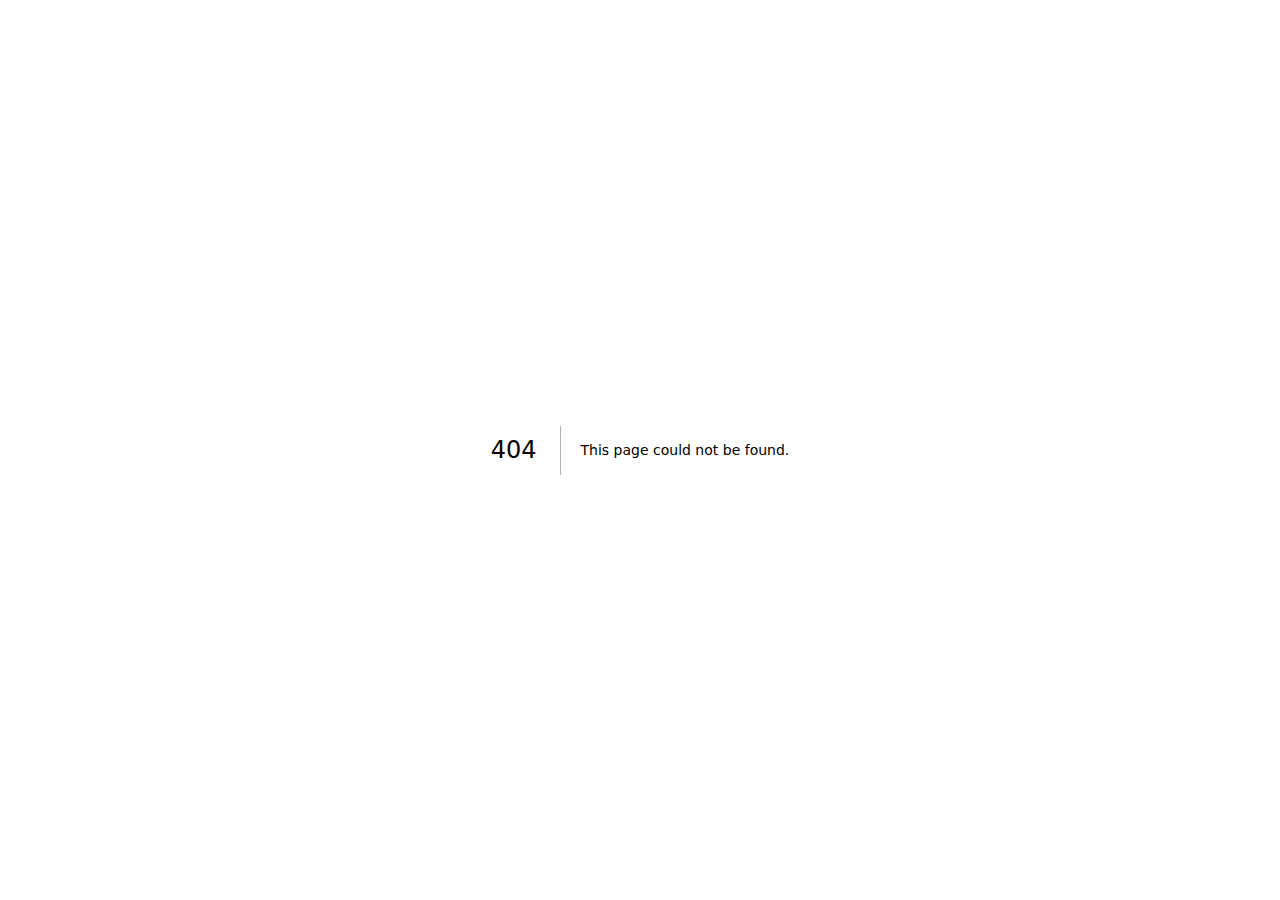
<file: 404/index.html>
<!DOCTYPE html><html lang="en"><head><meta charSet="utf-8"/><meta name="viewport" content="width=device-width, initial-scale=1"/><link rel="stylesheet" href="/_next/static/css/b3806b1b2bb4dff9.css" data-precedence="next"/><link rel="preload" as="script" fetchPriority="low" href="/_next/static/chunks/webpack-7f43fbf455bee6e9.js"/><script src="/_next/static/chunks/fd9d1056-ba964eff9d7f2627.js" async=""></script><script src="/_next/static/chunks/23-ad2d4c23226a67ea.js" async=""></script><script src="/_next/static/chunks/main-app-056b3769bf696427.js" async=""></script><meta name="robots" content="noindex"/><title>404: This page could not be found.</title><title>Brandcast 360</title><meta name="description" content="Generated by create next app"/><script src="/_next/static/chunks/polyfills-78c92fac7aa8fdd8.js" noModule=""></script></head><body class="__className_7df6af"><div style="font-family:system-ui,&quot;Segoe UI&quot;,Roboto,Helvetica,Arial,sans-serif,&quot;Apple Color Emoji&quot;,&quot;Segoe UI Emoji&quot;;height:100vh;text-align:center;display:flex;flex-direction:column;align-items:center;justify-content:center"><div><style>body{color:#000;background:#fff;margin:0}.next-error-h1{border-right:1px solid rgba(0,0,0,.3)}@media (prefers-color-scheme:dark){body{color:#fff;background:#000}.next-error-h1{border-right:1px solid rgba(255,255,255,.3)}}</style><h1 class="next-error-h1" style="display:inline-block;margin:0 20px 0 0;padding:0 23px 0 0;font-size:24px;font-weight:500;vertical-align:top;line-height:49px">404</h1><div style="display:inline-block"><h2 style="font-size:14px;font-weight:400;line-height:49px;margin:0">This page could not be found.</h2></div></div></div><script src="/_next/static/chunks/webpack-7f43fbf455bee6e9.js" async=""></script><script>(self.__next_f=self.__next_f||[]).push([0]);self.__next_f.push([2,null])</script><script>self.__next_f.push([1,"1:HL[\"/_next/static/css/b3806b1b2bb4dff9.css\",\"style\"]\n"])</script><script>self.__next_f.push([1,"2:I[5751,[],\"\"]\n4:I[9275,[],\"\"]\n5:I[1343,[],\"\"]\nb:I[6130,[],\"\"]\n6:{\"fontFamily\":\"system-ui,\\\"Segoe UI\\\",Roboto,Helvetica,Arial,sans-serif,\\\"Apple Color Emoji\\\",\\\"Segoe UI Emoji\\\"\",\"height\":\"100vh\",\"textAlign\":\"center\",\"display\":\"flex\",\"flexDirection\":\"column\",\"alignItems\":\"center\",\"justifyContent\":\"center\"}\n7:{\"display\":\"inline-block\",\"margin\":\"0 20px 0 0\",\"padding\":\"0 23px 0 0\",\"fontSize\":24,\"fontWeight\":500,\"verticalAlign\":\"top\",\"lineHeight\":\"49px\"}\n8:{\"display\":\"inline-block\"}\n9:{\"fontSize\":14,\"fontWeight\":400,\"lineHeight\":\"49px\",\"margin\":0}\nc:[]\n"])</script><script>self.__next_f.push([1,"0:[[[\"$\",\"link\",\"0\",{\"rel\":\"stylesheet\",\"href\":\"/_next/static/css/b3806b1b2bb4dff9.css\",\"precedence\":\"next\",\"crossOrigin\":\"$undefined\"}]],[\"$\",\"$L2\",null,{\"buildId\":\"qFpH3EZiVojPqu8mCWbZM\",\"assetPrefix\":\"\",\"initialCanonicalUrl\":\"/_not-found/\",\"initialTree\":[\"\",{\"children\":[\"/_not-found\",{\"children\":[\"__PAGE__\",{}]}]},\"$undefined\",\"$undefined\",true],\"initialSeedData\":[\"\",{\"children\":[\"/_not-found\",{\"children\":[\"__PAGE__\",{},[[\"$L3\",[[\"$\",\"title\",null,{\"children\":\"404: This page could not be found.\"}],[\"$\",\"div\",null,{\"style\":{\"fontFamily\":\"system-ui,\\\"Segoe UI\\\",Roboto,Helvetica,Arial,sans-serif,\\\"Apple Color Emoji\\\",\\\"Segoe UI Emoji\\\"\",\"height\":\"100vh\",\"textAlign\":\"center\",\"display\":\"flex\",\"flexDirection\":\"column\",\"alignItems\":\"center\",\"justifyContent\":\"center\"},\"children\":[\"$\",\"div\",null,{\"children\":[[\"$\",\"style\",null,{\"dangerouslySetInnerHTML\":{\"__html\":\"body{color:#000;background:#fff;margin:0}.next-error-h1{border-right:1px solid rgba(0,0,0,.3)}@media (prefers-color-scheme:dark){body{color:#fff;background:#000}.next-error-h1{border-right:1px solid rgba(255,255,255,.3)}}\"}}],[\"$\",\"h1\",null,{\"className\":\"next-error-h1\",\"style\":{\"display\":\"inline-block\",\"margin\":\"0 20px 0 0\",\"padding\":\"0 23px 0 0\",\"fontSize\":24,\"fontWeight\":500,\"verticalAlign\":\"top\",\"lineHeight\":\"49px\"},\"children\":\"404\"}],[\"$\",\"div\",null,{\"style\":{\"display\":\"inline-block\"},\"children\":[\"$\",\"h2\",null,{\"style\":{\"fontSize\":14,\"fontWeight\":400,\"lineHeight\":\"49px\",\"margin\":0},\"children\":\"This page could not be found.\"}]}]]}]}]]],null],null]},[\"$\",\"$L4\",null,{\"parallelRouterKey\":\"children\",\"segmentPath\":[\"children\",\"/_not-found\",\"children\"],\"error\":\"$undefined\",\"errorStyles\":\"$undefined\",\"errorScripts\":\"$undefined\",\"template\":[\"$\",\"$L5\",null,{}],\"templateStyles\":\"$undefined\",\"templateScripts\":\"$undefined\",\"notFound\":\"$undefined\",\"notFoundStyles\":\"$undefined\",\"styles\":null}],null]},[[\"$\",\"html\",null,{\"lang\":\"en\",\"children\":[\"$\",\"body\",null,{\"className\":\"__className_7df6af\",\"children\":[\"$\",\"$L4\",null,{\"parallelRouterKey\":\"children\",\"segmentPath\":[\"children\"],\"error\":\"$undefined\",\"errorStyles\":\"$undefined\",\"errorScripts\":\"$undefined\",\"template\":[\"$\",\"$L5\",null,{}],\"templateStyles\":\"$undefined\",\"templateScripts\":\"$undefined\",\"notFound\":[[\"$\",\"title\",null,{\"children\":\"404: This page could not be found.\"}],[\"$\",\"div\",null,{\"style\":\"$6\",\"children\":[\"$\",\"div\",null,{\"children\":[[\"$\",\"style\",null,{\"dangerouslySetInnerHTML\":{\"__html\":\"body{color:#000;background:#fff;margin:0}.next-error-h1{border-right:1px solid rgba(0,0,0,.3)}@media (prefers-color-scheme:dark){body{color:#fff;background:#000}.next-error-h1{border-right:1px solid rgba(255,255,255,.3)}}\"}}],[\"$\",\"h1\",null,{\"className\":\"next-error-h1\",\"style\":\"$7\",\"children\":\"404\"}],[\"$\",\"div\",null,{\"style\":\"$8\",\"children\":[\"$\",\"h2\",null,{\"style\":\"$9\",\"children\":\"This page could not be found.\"}]}]]}]}]],\"notFoundStyles\":[],\"styles\":null}]}]}],null],null],\"couldBeIntercepted\":false,\"initialHead\":[[\"$\",\"meta\",null,{\"name\":\"robots\",\"content\":\"noindex\"}],\"$La\"],\"globalErrorComponent\":\"$b\",\"missingSlots\":\"$Wc\"}]]\n"])</script><script>self.__next_f.push([1,"a:[[\"$\",\"meta\",\"0\",{\"name\":\"viewport\",\"content\":\"width=device-width, initial-scale=1\"}],[\"$\",\"meta\",\"1\",{\"charSet\":\"utf-8\"}],[\"$\",\"title\",\"2\",{\"children\":\"Brandcast 360\"}],[\"$\",\"meta\",\"3\",{\"name\":\"description\",\"content\":\"Generated by create next app\"}]]\n3:null\n"])</script></body></html>
</file>
<file: _next/static/css/b3806b1b2bb4dff9.css>
@font-face{font-family:__Poppins_7df6af;font-style:normal;font-weight:100;font-display:swap;src:url(/_next/static/media/94575ae3783e7c88-s.woff2) format("woff2");unicode-range:u+0100-02af,u+0304,u+0308,u+0329,u+1e00-1e9f,u+1ef2-1eff,u+2020,u+20a0-20ab,u+20ad-20c0,u+2113,u+2c60-2c7f,u+a720-a7ff}@font-face{font-family:__Poppins_7df6af;font-style:normal;font-weight:100;font-display:swap;src:url(/_next/static/media/7108afb8b1381ad1-s.p.woff2) format("woff2");unicode-range:u+00??,u+0131,u+0152-0153,u+02bb-02bc,u+02c6,u+02da,u+02dc,u+0304,u+0308,u+0329,u+2000-206f,u+2074,u+20ac,u+2122,u+2191,u+2193,u+2212,u+2215,u+feff,u+fffd}@font-face{font-family:__Poppins_7df6af;font-style:normal;font-weight:200;font-display:swap;src:url(/_next/static/media/f7099cae2a5aa83f-s.woff2) format("woff2");unicode-range:u+0100-02af,u+0304,u+0308,u+0329,u+1e00-1e9f,u+1ef2-1eff,u+2020,u+20a0-20ab,u+20ad-20c0,u+2113,u+2c60-2c7f,u+a720-a7ff}@font-face{font-family:__Poppins_7df6af;font-style:normal;font-weight:200;font-display:swap;src:url(/_next/static/media/9e82d62334b205f4-s.p.woff2) format("woff2");unicode-range:u+00??,u+0131,u+0152-0153,u+02bb-02bc,u+02c6,u+02da,u+02dc,u+0304,u+0308,u+0329,u+2000-206f,u+2074,u+20ac,u+2122,u+2191,u+2193,u+2212,u+2215,u+feff,u+fffd}@font-face{font-family:__Poppins_7df6af;font-style:normal;font-weight:300;font-display:swap;src:url(/_next/static/media/8d346445d24062b5-s.woff2) format("woff2");unicode-range:u+0100-02af,u+0304,u+0308,u+0329,u+1e00-1e9f,u+1ef2-1eff,u+2020,u+20a0-20ab,u+20ad-20c0,u+2113,u+2c60-2c7f,u+a720-a7ff}@font-face{font-family:__Poppins_7df6af;font-style:normal;font-weight:300;font-display:swap;src:url(/_next/static/media/4c285fdca692ea22-s.p.woff2) format("woff2");unicode-range:u+00??,u+0131,u+0152-0153,u+02bb-02bc,u+02c6,u+02da,u+02dc,u+0304,u+0308,u+0329,u+2000-206f,u+2074,u+20ac,u+2122,u+2191,u+2193,u+2212,u+2215,u+feff,u+fffd}@font-face{font-family:__Poppins_7df6af;font-style:normal;font-weight:400;font-display:swap;src:url(/_next/static/media/46c21389e888bf13-s.woff2) format("woff2");unicode-range:u+0100-02af,u+0304,u+0308,u+0329,u+1e00-1e9f,u+1ef2-1eff,u+2020,u+20a0-20ab,u+20ad-20c0,u+2113,u+2c60-2c7f,u+a720-a7ff}@font-face{font-family:__Poppins_7df6af;font-style:normal;font-weight:400;font-display:swap;src:url(/_next/static/media/eafabf029ad39a43-s.p.woff2) format("woff2");unicode-range:u+00??,u+0131,u+0152-0153,u+02bb-02bc,u+02c6,u+02da,u+02dc,u+0304,u+0308,u+0329,u+2000-206f,u+2074,u+20ac,u+2122,u+2191,u+2193,u+2212,u+2215,u+feff,u+fffd}@font-face{font-family:__Poppins_7df6af;font-style:normal;font-weight:500;font-display:swap;src:url(/_next/static/media/f5767adec246cdc1-s.woff2) format("woff2");unicode-range:u+0100-02af,u+0304,u+0308,u+0329,u+1e00-1e9f,u+1ef2-1eff,u+2020,u+20a0-20ab,u+20ad-20c0,u+2113,u+2c60-2c7f,u+a720-a7ff}@font-face{font-family:__Poppins_7df6af;font-style:normal;font-weight:500;font-display:swap;src:url(/_next/static/media/8888a3826f4a3af4-s.p.woff2) format("woff2");unicode-range:u+00??,u+0131,u+0152-0153,u+02bb-02bc,u+02c6,u+02da,u+02dc,u+0304,u+0308,u+0329,u+2000-206f,u+2074,u+20ac,u+2122,u+2191,u+2193,u+2212,u+2215,u+feff,u+fffd}@font-face{font-family:__Poppins_7df6af;font-style:normal;font-weight:600;font-display:swap;src:url(/_next/static/media/0a03a6d30c07af2e-s.woff2) format("woff2");unicode-range:u+0100-02af,u+0304,u+0308,u+0329,u+1e00-1e9f,u+1ef2-1eff,u+2020,u+20a0-20ab,u+20ad-20c0,u+2113,u+2c60-2c7f,u+a720-a7ff}@font-face{font-family:__Poppins_7df6af;font-style:normal;font-weight:600;font-display:swap;src:url(/_next/static/media/0484562807a97172-s.p.woff2) format("woff2");unicode-range:u+00??,u+0131,u+0152-0153,u+02bb-02bc,u+02c6,u+02da,u+02dc,u+0304,u+0308,u+0329,u+2000-206f,u+2074,u+20ac,u+2122,u+2191,u+2193,u+2212,u+2215,u+feff,u+fffd}@font-face{font-family:__Poppins_7df6af;font-style:normal;font-weight:700;font-display:swap;src:url(/_next/static/media/30cd8f99d32fa6e8-s.woff2) format("woff2");unicode-range:u+0100-02af,u+0304,u+0308,u+0329,u+1e00-1e9f,u+1ef2-1eff,u+2020,u+20a0-20ab,u+20ad-20c0,u+2113,u+2c60-2c7f,u+a720-a7ff}@font-face{font-family:__Poppins_7df6af;font-style:normal;font-weight:700;font-display:swap;src:url(/_next/static/media/b957ea75a84b6ea7-s.p.woff2) format("woff2");unicode-range:u+00??,u+0131,u+0152-0153,u+02bb-02bc,u+02c6,u+02da,u+02dc,u+0304,u+0308,u+0329,u+2000-206f,u+2074,u+20ac,u+2122,u+2191,u+2193,u+2212,u+2215,u+feff,u+fffd}@font-face{font-family:__Poppins_7df6af;font-style:normal;font-weight:800;font-display:swap;src:url(/_next/static/media/dfa2ccbeca9e77a8-s.woff2) format("woff2");unicode-range:u+0100-02af,u+0304,u+0308,u+0329,u+1e00-1e9f,u+1ef2-1eff,u+2020,u+20a0-20ab,u+20ad-20c0,u+2113,u+2c60-2c7f,u+a720-a7ff}@font-face{font-family:__Poppins_7df6af;font-style:normal;font-weight:800;font-display:swap;src:url(/_next/static/media/7db6c35d839a711c-s.p.woff2) format("woff2");unicode-range:u+00??,u+0131,u+0152-0153,u+02bb-02bc,u+02c6,u+02da,u+02dc,u+0304,u+0308,u+0329,u+2000-206f,u+2074,u+20ac,u+2122,u+2191,u+2193,u+2212,u+2215,u+feff,u+fffd}@font-face{font-family:__Poppins_7df6af;font-style:normal;font-weight:900;font-display:swap;src:url(/_next/static/media/3f9466fc53690ba7-s.woff2) format("woff2");unicode-range:u+0100-02af,u+0304,u+0308,u+0329,u+1e00-1e9f,u+1ef2-1eff,u+2020,u+20a0-20ab,u+20ad-20c0,u+2113,u+2c60-2c7f,u+a720-a7ff}@font-face{font-family:__Poppins_7df6af;font-style:normal;font-weight:900;font-display:swap;src:url(/_next/static/media/6245472ced48d3be-s.p.woff2) format("woff2");unicode-range:u+00??,u+0131,u+0152-0153,u+02bb-02bc,u+02c6,u+02da,u+02dc,u+0304,u+0308,u+0329,u+2000-206f,u+2074,u+20ac,u+2122,u+2191,u+2193,u+2212,u+2215,u+feff,u+fffd}@font-face{font-family:__Poppins_Fallback_7df6af;src:local("Arial");ascent-override:93.62%;descent-override:31.21%;line-gap-override:8.92%;size-adjust:112.16%}.__className_7df6af{font-family:__Poppins_7df6af,__Poppins_Fallback_7df6af;font-style:normal}.__variable_7df6af{--font-poppins:"__Poppins_7df6af","__Poppins_Fallback_7df6af"}

/*
! tailwindcss v3.4.7 | MIT License | https://tailwindcss.com
*/*,:after,:before{box-sizing:border-box;border:0 solid #e5e7eb}:after,:before{--tw-content:""}:host,html{line-height:1.5;-webkit-text-size-adjust:100%;-moz-tab-size:4;tab-size:4;font-family:ui-sans-serif,system-ui,sans-serif,Apple Color Emoji,Segoe UI Emoji,Segoe UI Symbol,Noto Color Emoji;font-feature-settings:normal;font-variation-settings:normal;-webkit-tap-highlight-color:transparent}body{margin:0;line-height:inherit}hr{height:0;color:inherit;border-top-width:1px}abbr:where([title]){text-decoration:underline dotted}h1,h2,h3,h4,h5,h6{font-size:inherit;font-weight:inherit}a{color:inherit;text-decoration:inherit}b,strong{font-weight:bolder}code,kbd,pre,samp{font-family:ui-monospace,SFMono-Regular,Menlo,Monaco,Consolas,Liberation Mono,Courier New,monospace;font-feature-settings:normal;font-variation-settings:normal;font-size:1em}small{font-size:80%}sub,sup{font-size:75%;line-height:0;position:relative;vertical-align:baseline}sub{bottom:-.25em}sup{top:-.5em}table{text-indent:0;border-color:inherit;border-collapse:collapse}button,input,optgroup,select,textarea{font-family:inherit;font-feature-settings:inherit;font-variation-settings:inherit;font-size:100%;font-weight:inherit;line-height:inherit;letter-spacing:inherit;color:inherit;margin:0;padding:0}button,select{text-transform:none}button,input:where([type=button]),input:where([type=reset]),input:where([type=submit]){-webkit-appearance:button;background-color:transparent;background-image:none}:-moz-focusring{outline:auto}:-moz-ui-invalid{box-shadow:none}progress{vertical-align:baseline}::-webkit-inner-spin-button,::-webkit-outer-spin-button{height:auto}[type=search]{-webkit-appearance:textfield;outline-offset:-2px}::-webkit-search-decoration{-webkit-appearance:none}::-webkit-file-upload-button{-webkit-appearance:button;font:inherit}summary{display:list-item}blockquote,dd,dl,figure,h1,h2,h3,h4,h5,h6,hr,p,pre{margin:0}fieldset{margin:0}fieldset,legend{padding:0}menu,ol,ul{list-style:none;margin:0;padding:0}dialog{padding:0}textarea{resize:vertical}input::placeholder,textarea::placeholder{opacity:1;color:#9ca3af}[role=button],button{cursor:pointer}:disabled{cursor:default}audio,canvas,embed,iframe,img,object,svg,video{display:block;vertical-align:middle}img,video{max-width:100%;height:auto}[hidden]{display:none}*,:after,:before{--tw-border-spacing-x:0;--tw-border-spacing-y:0;--tw-translate-x:0;--tw-translate-y:0;--tw-rotate:0;--tw-skew-x:0;--tw-skew-y:0;--tw-scale-x:1;--tw-scale-y:1;--tw-pan-x: ;--tw-pan-y: ;--tw-pinch-zoom: ;--tw-scroll-snap-strictness:proximity;--tw-gradient-from-position: ;--tw-gradient-via-position: ;--tw-gradient-to-position: ;--tw-ordinal: ;--tw-slashed-zero: ;--tw-numeric-figure: ;--tw-numeric-spacing: ;--tw-numeric-fraction: ;--tw-ring-inset: ;--tw-ring-offset-width:0px;--tw-ring-offset-color:#fff;--tw-ring-color:rgba(59,130,246,.5);--tw-ring-offset-shadow:0 0 #0000;--tw-ring-shadow:0 0 #0000;--tw-shadow:0 0 #0000;--tw-shadow-colored:0 0 #0000;--tw-blur: ;--tw-brightness: ;--tw-contrast: ;--tw-grayscale: ;--tw-hue-rotate: ;--tw-invert: ;--tw-saturate: ;--tw-sepia: ;--tw-drop-shadow: ;--tw-backdrop-blur: ;--tw-backdrop-brightness: ;--tw-backdrop-contrast: ;--tw-backdrop-grayscale: ;--tw-backdrop-hue-rotate: ;--tw-backdrop-invert: ;--tw-backdrop-opacity: ;--tw-backdrop-saturate: ;--tw-backdrop-sepia: ;--tw-contain-size: ;--tw-contain-layout: ;--tw-contain-paint: ;--tw-contain-style: }::backdrop{--tw-border-spacing-x:0;--tw-border-spacing-y:0;--tw-translate-x:0;--tw-translate-y:0;--tw-rotate:0;--tw-skew-x:0;--tw-skew-y:0;--tw-scale-x:1;--tw-scale-y:1;--tw-pan-x: ;--tw-pan-y: ;--tw-pinch-zoom: ;--tw-scroll-snap-strictness:proximity;--tw-gradient-from-position: ;--tw-gradient-via-position: ;--tw-gradient-to-position: ;--tw-ordinal: ;--tw-slashed-zero: ;--tw-numeric-figure: ;--tw-numeric-spacing: ;--tw-numeric-fraction: ;--tw-ring-inset: ;--tw-ring-offset-width:0px;--tw-ring-offset-color:#fff;--tw-ring-color:rgba(59,130,246,.5);--tw-ring-offset-shadow:0 0 #0000;--tw-ring-shadow:0 0 #0000;--tw-shadow:0 0 #0000;--tw-shadow-colored:0 0 #0000;--tw-blur: ;--tw-brightness: ;--tw-contrast: ;--tw-grayscale: ;--tw-hue-rotate: ;--tw-invert: ;--tw-saturate: ;--tw-sepia: ;--tw-drop-shadow: ;--tw-backdrop-blur: ;--tw-backdrop-brightness: ;--tw-backdrop-contrast: ;--tw-backdrop-grayscale: ;--tw-backdrop-hue-rotate: ;--tw-backdrop-invert: ;--tw-backdrop-opacity: ;--tw-backdrop-saturate: ;--tw-backdrop-sepia: ;--tw-contain-size: ;--tw-contain-layout: ;--tw-contain-paint: ;--tw-contain-style: }.fixed{position:fixed}.absolute{position:absolute}.relative{position:relative}.bottom-\[-10px\]{bottom:-10px}.bottom-\[-8rem\]{bottom:-8rem}.bottom-\[2rem\]{bottom:2rem}.left-\[-10px\]{left:-10px}.left-\[10\%\]{left:10%}.right-\[10px\]{right:10px}.right-\[2rem\]{right:2rem}.top-\[-10px\]{top:-10px}.top-\[-2rem\]{top:-2rem}.top-\[0rem\]{top:0}.top-\[25px\]{top:25px}.z-10{z-index:10}.mt-4{margin-top:1rem}.mt-\[2\.5rem\]{margin-top:2.5rem}.mt-\[3\.5rem\]{margin-top:3.5rem}.mt-\[7rem\]{margin-top:7rem}.mt-\[8\.5rem\]{margin-top:8.5rem}.flex{display:flex}.grid{display:grid}.aspect-square{aspect-ratio:1/1}.h-\[10rem\]{height:10rem}.h-\[12rem\]{height:12rem}.h-\[15rem\]{height:15rem}.h-\[2\.5rem\]{height:2.5rem}.h-\[20px\]{height:20px}.h-\[250px\]{height:250px}.h-\[33rem\]{height:33rem}.h-\[4\.5rem\]{height:4.5rem}.h-\[500px\]{height:500px}.h-\[50px\]{height:50px}.h-\[5rem\]{height:5rem}.h-\[90\%\]{height:90%}.h-fit{height:fit-content}.h-full{height:100%}.min-h-\[25rem\]{min-height:25rem}.min-h-screen{min-height:100vh}.w-\[20px\]{width:20px}.w-\[300px\]{width:300px}.w-\[400px\]{width:400px}.w-\[50\%\]{width:50%}.w-\[50px\]{width:50px}.w-\[60\%\]{width:60%}.w-\[80\%\]{width:80%}.w-\[90\%\]{width:90%}.w-fit{width:fit-content}.w-full{width:100%}.transform{transform:translate(var(--tw-translate-x),var(--tw-translate-y)) rotate(var(--tw-rotate)) skewX(var(--tw-skew-x)) skewY(var(--tw-skew-y)) scaleX(var(--tw-scale-x)) scaleY(var(--tw-scale-y))}.cursor-pointer{cursor:pointer}.grid-cols-2{grid-template-columns:repeat(2,minmax(0,1fr))}.grid-cols-3{grid-template-columns:repeat(3,minmax(0,1fr))}.grid-cols-4{grid-template-columns:repeat(4,minmax(0,1fr))}.flex-col{flex-direction:column}.items-start{align-items:flex-start}.items-end{align-items:flex-end}.items-center{align-items:center}.justify-start{justify-content:flex-start}.justify-end{justify-content:flex-end}.justify-center{justify-content:center}.justify-between{justify-content:space-between}.gap-1{gap:.25rem}.gap-2{gap:.5rem}.gap-3{gap:.75rem}.gap-4{gap:1rem}.gap-\[10px\]{gap:10px}.gap-\[1rem\]{gap:1rem}.gap-\[2rem\]{gap:2rem}.gap-\[3rem\]{gap:3rem}.overflow-hidden{overflow:hidden}.rounded-\[10px\]{border-radius:10px}.rounded-\[4px\]{border-radius:4px}.rounded-\[50\%\]{border-radius:50%}.rounded-\[6px\]{border-radius:6px}.rounded-full{border-radius:9999px}.rounded-md{border-radius:.375rem}.border{border-width:1px}.border-2{border-width:2px}.border-\[1px\]{border-width:1px}.border-\[2px\]{border-width:2px}.border-solid{border-style:solid}.border-none{border-style:none}.border-\[\#FFBB01\]{--tw-border-opacity:1;border-color:rgb(255 187 1/var(--tw-border-opacity))}.border-black{--tw-border-opacity:1;border-color:rgb(0 0 0/var(--tw-border-opacity))}.border-golden{--tw-border-opacity:1;border-color:rgb(255 187 1/var(--tw-border-opacity))}.border-white{--tw-border-opacity:1;border-color:rgb(255 255 255/var(--tw-border-opacity))}.bg-\[\#000000\]{--tw-bg-opacity:1;background-color:rgb(0 0 0/var(--tw-bg-opacity))}.bg-\[\#060606\]{--tw-bg-opacity:1;background-color:rgb(6 6 6/var(--tw-bg-opacity))}.bg-\[\#FFBB01\]{--tw-bg-opacity:1;background-color:rgb(255 187 1/var(--tw-bg-opacity))}.bg-\[white\]{--tw-bg-opacity:1;background-color:rgb(255 255 255/var(--tw-bg-opacity))}.bg-black{--tw-bg-opacity:1;background-color:rgb(0 0 0/var(--tw-bg-opacity))}.bg-golden{--tw-bg-opacity:1;background-color:rgb(255 187 1/var(--tw-bg-opacity))}.bg-white{--tw-bg-opacity:1;background-color:rgb(255 255 255/var(--tw-bg-opacity))}.object-contain{object-fit:contain}.object-cover{object-fit:cover}.object-none{object-fit:none}.p-1{padding:.25rem}.p-2{padding:.5rem}.p-3{padding:.75rem}.p-4{padding:1rem}.p-\[10px\]{padding:10px}.p-\[1rem\]{padding:1rem}.p-\[2rem\]{padding:2rem}.px-2{padding-left:.5rem;padding-right:.5rem}.px-4{padding-left:1rem;padding-right:1rem}.px-\[2rem\]{padding-left:2rem;padding-right:2rem}.py-1{padding-top:.25rem;padding-bottom:.25rem}.py-4{padding-top:1rem;padding-bottom:1rem}.py-\[2\.5rem\]{padding-top:2.5rem;padding-bottom:2.5rem}.py-\[2rem\]{padding-top:2rem;padding-bottom:2rem}.pb-4{padding-bottom:1rem}.pl-2{padding-left:.5rem}.pt-\[1rem\]{padding-top:1rem}.text-2xl{font-size:1.5rem;line-height:2rem}.text-3xl{font-size:1.875rem;line-height:2.25rem}.text-5xl{font-size:3rem;line-height:1}.text-\[1\.5rem\]{font-size:1.5rem}.text-\[10px\]{font-size:10px}.text-\[20px\]{font-size:20px}.text-\[30px\]{font-size:30px}.text-\[45px\]{font-size:45px}.text-\[4rem\]{font-size:4rem}.text-\[60px\]{font-size:60px}.text-\[70px\]{font-size:70px}.text-xl{font-size:1.25rem;line-height:1.75rem}.font-\[600\]{font-weight:600}.font-bold{font-weight:700}.font-normal{font-weight:400}.font-semibold{font-weight:600}.leading-9{line-height:2.25rem}.text-\[\#BFBFBF\]{--tw-text-opacity:1;color:rgb(191 191 191/var(--tw-text-opacity))}.text-black{--tw-text-opacity:1;color:rgb(0 0 0/var(--tw-text-opacity))}.text-golden{--tw-text-opacity:1;color:rgb(255 187 1/var(--tw-text-opacity))}.text-heading{--tw-text-opacity:1;color:rgb(79 79 79/var(--tw-text-opacity))}.text-subHeading{--tw-text-opacity:1;color:rgb(179 179 179/var(--tw-text-opacity))}.text-testimonialHeading{--tw-text-opacity:1;color:rgb(164 164 164/var(--tw-text-opacity))}.text-textColor{--tw-text-opacity:1;color:rgb(136 136 136/var(--tw-text-opacity))}.text-white{--tw-text-opacity:1;color:rgb(255 255 255/var(--tw-text-opacity))}.shadow{--tw-shadow:0 1px 3px 0 rgba(0,0,0,.1),0 1px 2px -1px rgba(0,0,0,.1);--tw-shadow-colored:0 1px 3px 0 var(--tw-shadow-color),0 1px 2px -1px var(--tw-shadow-color);box-shadow:var(--tw-ring-offset-shadow,0 0 #0000),var(--tw-ring-shadow,0 0 #0000),var(--tw-shadow)}.outline-none{outline:2px solid transparent;outline-offset:2px}.transition{transition-property:color,background-color,border-color,text-decoration-color,fill,stroke,opacity,box-shadow,transform,filter,backdrop-filter;transition-timing-function:cubic-bezier(.4,0,.2,1);transition-duration:.15s}.delay-150{transition-delay:.15s}.duration-300{transition-duration:.3s}.ease-in-out{transition-timing-function:cubic-bezier(.4,0,.2,1)}:root{--foreground-rgb:0,0,0;--background-start-rgb:214,219,220;--background-end-rgb:255,255,255}*{padding:0;margin:0;box-sizing:border-box;scroll-behavior:smooth}@media (prefers-color-scheme:dark){:root{--foreground-rgb:255,255,255;--background-start-rgb:0,0,0;--background-end-rgb:0,0,0}}body{color:#fff;background:#241f21}.text-border{text-shadow:-1px -1px 0 #ffbb01,1px -1px 0 #ffbb01,-1px 1px 0 #ffbb01,1px 1px 0 #ffbb01}.button{display:inline-block;font-size:16px;font-weight:600;text-align:center;text-decoration:none;border:none;transition:all .3s ease}.button:hover{transform:scale(1.05)}.button:focus{outline:none}.shadow{box-shadow:0 2px 8px 0 rgba(99,99,99,.2)}.blurBackground{background:radial-gradient(circle at 20% 50%,rgba(255,183,0,.3),transparent 30%),radial-gradient(circle at 80% 50%,rgba(80,255,255,.1),transparent 30%),#2c2c2c;border-radius:20px;box-shadow:0 4px 8px rgba(0,0,0,.2)}audio::-webkit-media-controls-current-time-display,audio::-webkit-media-controls-mute-button,audio::-webkit-media-controls-play-button,audio::-webkit-media-controls-time-remaining-display,audio::-webkit-media-controls-volume-slider-container{color:#ffbb01}audio::-webkit-media-controls-timeline-container{background-color:#ffbb01}audio::-moz-range-track{background-color:#ffbb01}.custom-underline{display:inline-block;border-bottom:1px solid #ffbb01}.custom-linear-background{background:linear-gradient(90deg,hsla(0,0%,100%,.05),rgba(255,187,1,.15),hsla(0,0%,100%,.05));border:2px solid #fff}.hover\:border-golden:hover{--tw-border-opacity:1;border-color:rgb(255 187 1/var(--tw-border-opacity))}.hover\:text-\[\#3D3D3D\]:hover{--tw-text-opacity:1;color:rgb(61 61 61/var(--tw-text-opacity))}@media (min-width:280px){.xs\:bottom-\[-2\.5rem\]{bottom:-2.5rem}.xs\:mt-\[2\.5rem\]{margin-top:2.5rem}.xs\:mt-\[2rem\]{margin-top:2rem}.xs\:mt-\[4rem\]{margin-top:4rem}.xs\:flex{display:flex}.xs\:grid{display:grid}.xs\:hidden{display:none}.xs\:h-\[150px\]{height:150px}.xs\:h-\[21rem\]{height:21rem}.xs\:h-\[25rem\]{height:25rem}.xs\:h-\[36rem\]{height:36rem}.xs\:w-\[150px\]{width:150px}.xs\:w-\[250px\]{width:250px}.xs\:w-\[80\%\]{width:80%}.xs\:w-\[90\%\]{width:90%}.xs\:w-\[95\%\]{width:95%}.xs\:grid-cols-1{grid-template-columns:repeat(1,minmax(0,1fr))}.xs\:grid-cols-2{grid-template-columns:repeat(2,minmax(0,1fr))}.xs\:grid-cols-3{grid-template-columns:repeat(3,minmax(0,1fr))}.xs\:flex-col{flex-direction:column}.xs\:flex-col-reverse{flex-direction:column-reverse}.xs\:items-start{align-items:flex-start}.xs\:gap-1{gap:.25rem}.xs\:gap-\[1rem\]{gap:1rem}.xs\:p-2{padding:.5rem}.xs\:p-4{padding:1rem}.xs\:p-\[5px\]{padding:5px}.xs\:px-\[0\.5rem\]{padding-left:.5rem;padding-right:.5rem}.xs\:py-4{padding-top:1rem;padding-bottom:1rem}.xs\:text-\[20px\]{font-size:20px}.xs\:text-\[30px\]{font-size:30px}.xs\:font-\[500\]{font-weight:500}}@media (min-width:640px){.sm\:bottom-\[-7rem\]{bottom:-7rem}.sm\:mt-\[1rem\]{margin-top:1rem}.sm\:mt-\[7rem\]{margin-top:7rem}.sm\:block{display:block}.sm\:flex{display:flex}.sm\:grid{display:grid}.sm\:h-\[20rem\]{height:20rem}.sm\:h-\[33rem\]{height:33rem}.sm\:w-\[300px\]{width:300px}.sm\:w-\[70\%\]{width:70%}.sm\:w-\[80\%\]{width:80%}.sm\:grid-cols-1{grid-template-columns:repeat(1,minmax(0,1fr))}.sm\:grid-cols-2{grid-template-columns:repeat(2,minmax(0,1fr))}.sm\:grid-cols-4{grid-template-columns:repeat(4,minmax(0,1fr))}.sm\:flex-row{flex-direction:row}.sm\:flex-col-reverse{flex-direction:column-reverse}.sm\:items-start{align-items:flex-start}.sm\:gap-3{gap:.75rem}.sm\:gap-\[1rem\]{gap:1rem}.sm\:p-1{padding:.25rem}.sm\:p-\[10px\]{padding:10px}.sm\:px-\[2rem\]{padding-left:2rem;padding-right:2rem}.sm\:py-3{padding-top:.75rem;padding-bottom:.75rem}.sm\:text-\[45px\]{font-size:45px}.sm\:font-\[600\]{font-weight:600}}@media (min-width:768px){.md\:bottom-\[-7\.5rem\]{bottom:-7.5rem}.md\:bottom-\[3rem\]{bottom:3rem}.md\:mt-\[0\.5rem\]{margin-top:.5rem}.md\:mt-\[11rem\]{margin-top:11rem}.md\:flex{display:flex}.md\:h-\[12rem\]{height:12rem}.md\:h-\[15rem\]{height:15rem}.md\:h-\[250px\]{height:250px}.md\:w-\[400px\]{width:400px}.md\:w-\[50\%\]{width:50%}.md\:grid-cols-2{grid-template-columns:repeat(2,minmax(0,1fr))}.md\:grid-cols-3{grid-template-columns:repeat(3,minmax(0,1fr))}.md\:flex-row{flex-direction:row}.md\:items-center{align-items:center}.md\:justify-between{justify-content:space-between}.md\:py-1{padding-top:.25rem;padding-bottom:.25rem}}@media (min-width:1024px){.lg\:bottom-\[-11rem\]{bottom:-11rem}.lg\:bottom-\[5rem\]{bottom:5rem}.lg\:grid-cols-4{grid-template-columns:repeat(4,minmax(0,1fr))}.lg\:py-0{padding-top:0;padding-bottom:0}.lg\:text-\[70px\]{font-size:70px}}@media (min-width:1536px){.\32xl\:grid-cols-5{grid-template-columns:repeat(5,minmax(0,1fr))}}
</file>
